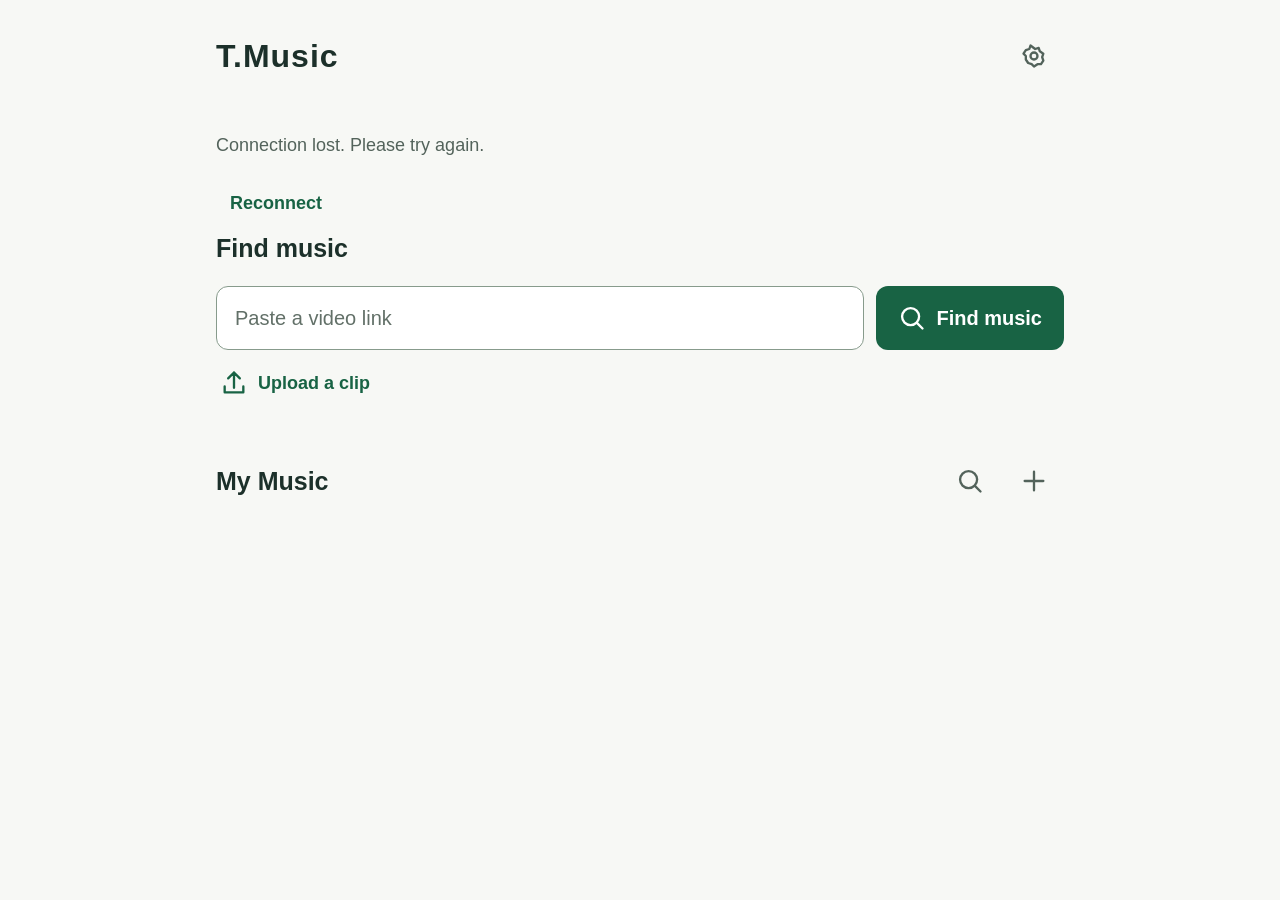
<file: legacy/index.html>
<!doctype html>
<html lang="en">
<head>
<meta charset="UTF-8"><meta name="viewport" content="width=device-width, initial-scale=1">
<meta name="theme-color" content="#f7f8f5"><title>T.Music</title>
<link rel="stylesheet" href="./style.css?v=20261110-english1">
</head>
<body>
<a class="skip-link" href="#source-text">Find music</a>
<div class="page">
<header class="header"><h1>T.Music</h1><button id="settings-open" class="icon-button quiet" aria-label="Manage" title="Manage" data-icon="settings"></button></header>
<main>
<p id="session-status" class="status" role="status"></p><button id="session-retry" class="text-button" hidden>Reconnect</button>
<section class="find-section" aria-labelledby="find-title">
<h2 id="find-title">Find music</h2>
<form id="recognize-form"><label class="sr-only" for="source-text">Video link</label><div class="find-row"><input id="source-text" name="text" type="text" placeholder="Paste a video link" autocomplete="off" required><button id="recognize-button" class="primary" type="submit"><span data-icon="search"></span><span>Find music</span></button></div></form>
<div class="under-input"><button id="clip-open" class="text-button"><span data-icon="upload"></span><span>Upload a clip</span></button><p id="upload-status" class="status" role="status" hidden></p></div>
<input type="file" id="clip-file" accept="audio/*,video/*" hidden>
</section>
<section id="job-section" class="results-section" aria-label="Search results" hidden>
<div class="section-heading"><h2 id="job-title">Finding music</h2><button id="retry-job" class="text-button" hidden><span data-icon="retry"></span><span>Retry</span></button></div>
<p id="job-status" class="status" role="status"></p><div id="matches" class="matches"></div>
<button id="sample-preview" class="text-button" hidden><span data-icon="play"></span><span>Preview clip</span></button>
<div id="candidates" class="candidates"></div><button id="more-candidates" class="text-button more" aria-expanded="false" hidden><span data-icon="down"></span><span>More versions</span></button>
</section>
<div id="preview-home" hidden><section id="preview" class="preview" aria-label="Music preview" hidden></section></div>
<section id="selection-section" class="selection-section" aria-labelledby="selection-title" hidden>
<div class="section-heading"><h2 id="selection-title">Pending downloads <span id="selection-count"></span></h2><button id="selection-submit" type="button" class="primary"><span data-icon="download"></span><span>Download all</span></button></div>
<ul id="selection-list" class="selection-list"></ul>
<button type="button" id="selection-more" class="text-button more" aria-controls="selection-list" aria-expanded="false" hidden></button>
<p id="selection-status" class="status error" role="status"></p><button id="selection-retry" type="button" class="text-button" hidden><span data-icon="retry"></span><span>Reload selection</span></button>
</section>
<section id="library" class="library-section" aria-labelledby="library-title">
<div class="section-heading"><h2 id="library-title">My Music <span id="library-total"></span></h2><div class="heading-actions"><button id="search-toggle" class="icon-button quiet" data-icon="search" aria-label="Search my music" aria-expanded="false" aria-controls="search-area" title="Search"></button><button id="import-open" class="icon-button quiet" data-icon="plus" aria-label="Add a music file" title="Add music"></button></div></div>
<p id="batch-progress" class="status batch-progress" role="status" aria-atomic="true"></p>
<div id="search-area" hidden><label class="sr-only" for="library-search">Search by song or artist</label><input id="library-search" placeholder="Search by song or artist" type="search"></div>
<audio id="library-audio" preload="none" hidden></audio>
<div id="library-list" class="library-list"></div><p id="library-status" class="status" role="status"></p><button id="library-retry" class="text-button" hidden><span data-icon="retry"></span><span>Reload</span></button>
</section>
</main>
</div>
<div id="toast" role="status" hidden></div>
<dialog id="settings-dialog" aria-labelledby="settings-title">
<div class="dialog-header"><h2 id="settings-title">Manage</h2><button type="button" class="icon-button quiet" data-close="settings-dialog" data-icon="close" aria-label="Close management"></button></div>
<form id="admin-login-form"><label>Administrator password<input id="admin-password" type="password" autocomplete="current-password" required></label><p id="admin-login-error" class="error" role="alert"></p><div class="dialog-actions"><button type="submit" class="primary">Sign in</button></div></form>
<div id="admin-content" hidden>
<div class="admin-heading"><h3>Users</h3><button id="admin-refresh" class="icon-button quiet" data-icon="retry" aria-label="Refresh users" title="Refresh"></button><button id="admin-logout" class="text-button">Sign out</button></div>
<p id="admin-status" class="status" role="status"></p><div id="admin-users" class="admin-users"></div>
<section id="admin-user-detail" hidden><div class="admin-detail-heading"><h3 id="admin-user-title"></h3><button id="admin-rename-open" class="text-button">Rename</button></div>
<form id="admin-rename-form" hidden><label class="sr-only" for="admin-display-name">Display name</label><input id="admin-display-name" maxlength="60" required><div class="dialog-actions"><button type="button" id="admin-rename-cancel" class="secondary">Cancel</button><button type="submit" class="primary">Save</button></div></form>
<p id="admin-user-stats" class="status"></p><audio id="admin-audio" preload="none" hidden></audio><div id="admin-library" class="library-list"></div></section>
<details id="admin-export-section">
<summary>Export and cleanup</summary>
<form id="export-create-form">
<label for="export-scope">Export scope</label><select id="export-scope"><option value="">All users</option></select>
<div class="dialog-actions"><button type="submit" id="export-create" class="primary"><span data-icon="download"></span><span>Create ZIP</span></button></div>
</form>
<p id="export-status" class="status" role="status"></p>
<div id="export-list" class="export-list"></div>
<button type="button" id="export-refresh" class="text-button"><span data-icon="retry"></span><span>Refresh exports</span></button>
</details>
<details id="admin-service-settings"><summary>Service settings</summary><form id="settings-form"><p class="status">Leave fields blank to keep existing settings.</p><fieldset><legend>ACRCloud <span id="acr-state"></span></legend><label>API Token<input type="password" name="acr_token" autocomplete="off"></label><label>Region<select name="acr_region"><option value="">Keep current region</option><option value="ap-southeast-1">Singapore</option><option value="eu-west-1">Europe</option><option value="us-west-2">United States</option></select></label><label>Container ID<input name="acr_container" inputmode="numeric"></label></fieldset><fieldset><legend>AudD <span id="audd-state"></span></legend><label>API Token<input type="password" name="audd_token" autocomplete="off"></label></fieldset><fieldset><legend>YouTube <span id="youtube-state"></span></legend><label>API Key<input type="password" name="youtube_key" autocomplete="off"></label></fieldset><fieldset><legend>Jamendo <span id="jamendo-state"></span></legend><label>Client ID<input name="jamendo_client_id" autocomplete="off"></label></fieldset><p id="settings-error" class="error" role="alert"></p><div class="dialog-actions"><button type="submit" class="primary">Save</button></div></form></details>
</div></dialog>
<dialog id="identity-invalid-dialog" aria-labelledby="identity-invalid-title"><h2 id="identity-invalid-title">This browser identity has expired</h2><p class="status">After creating a new library, ask the administrator to view your previous collection.</p><p id="identity-error" class="error" role="alert"></p><div class="dialog-actions"><button id="identity-recreate" class="primary">Create a new library</button></div></dialog>
<dialog id="cleanup-dialog" aria-labelledby="cleanup-title">
<form id="cleanup-form"><div class="dialog-header"><h2 id="cleanup-title">Confirm cleanup</h2><button type="button" class="icon-button quiet" data-close="cleanup-dialog" data-icon="close" aria-label="Close cleanup confirmation"></button></div>
<p id="cleanup-scope"></p><p id="cleanup-summary" class="status"></p><p id="cleanup-assurance" class="status">Confirm the music is saved to your USB drive and plays correctly.</p>
<p id="cleanup-error" class="error" role="alert"></p><div class="dialog-actions"><button type="button" class="secondary" data-close="cleanup-dialog">Cancel</button><button type="submit" id="cleanup-confirm" class="danger"><span data-icon="trash"></span><span>Confirm cleanup</span></button></div></form>
</dialog>
<dialog id="import-dialog" aria-labelledby="import-title"><form id="import-form"><div class="dialog-header"><h2 id="import-title">Add music</h2><button type="button" class="icon-button quiet" data-close="import-dialog" data-icon="close" aria-label="Close import"></button></div><label>Choose a music file<input name="file" type="file" accept="audio/*" required></label><details><summary>Song details</summary><label>Song title<input name="title" placeholder="Optional"></label><label>Artist<input name="artist" placeholder="Optional"></label></details><p id="import-error" class="error" role="alert"></p><div class="dialog-actions"><button type="button" class="secondary" data-close="import-dialog">Cancel</button><button type="submit" class="primary"><span data-icon="plus"></span><span>Add</span></button></div></form></dialog>
<script src="./config.js?v=20261110-english1"></script>
<script src="./app.js?v=20261110-english1" defer></script>
</body></html>
</file>
<file: legacy/style.css>
:root{color-scheme:light;--bg:#f7f8f5;--surface:#fff;--ink:#1c302a;--muted:#53635b;--accent:#186344;--accent-soft:#eaf3ec;--line:#bac7bd;--error:#ad2424;--focus:#134e97;--radius:16px}*{box-sizing:border-box}[hidden]{display:none!important}body{margin:0;background:var(--bg);color:var(--ink);font-family:"Atkinson Hyperlegible Next",-apple-system,BlinkMacSystemFont,"PingFang SC","Microsoft YaHei",sans-serif;font-size:20px;line-height:1.5}button,input,select{font:inherit}button,input,select,a,summary{outline-offset:4px}button:focus-visible,input:focus-visible,select:focus-visible,a:focus-visible,summary:focus-visible{outline:3px solid var(--focus)}button{display:inline-flex;align-items:center;justify-content:center;gap:10px;min-height:60px;border:0;border-radius:12px;cursor:pointer;font-weight:650;padding:12px 22px;color:var(--ink);background:transparent;flex-shrink:0}button:hover{background:var(--accent-soft)}button:disabled{cursor:default;opacity:.65}button:active{filter:brightness(.93)}button,a,summary{-webkit-tap-highlight-color:transparent}a{color:var(--accent)}svg{display:block;width:28px;height:28px;fill:none;stroke:currentColor;stroke-width:2;stroke-linecap:round;stroke-linejoin:round;flex-shrink:0}button>span[data-icon]{display:flex}.primary{background:var(--accent);color:white}.primary:hover{background:#104f36}.secondary{background:var(--accent-soft);border:1px solid var(--line)}.icon-button{width:60px;padding:14px}.quiet{color:var(--muted)}.text-button{color:var(--accent);padding:10px 14px;min-height:56px;font-size:18px}.page{max-width:920px;margin:0 auto;padding:0 36px 70px}.header{height:112px;display:flex;justify-content:space-between;align-items:center;margin-bottom:20px}.header h1{margin:0;font-size:32px;font-weight:750;letter-spacing:1px}h2{font-size:25px;font-weight:700;line-height:1.4;margin:0}input,select{display:block;width:100%;min-width:0;min-height:64px;padding:16px 18px;background:white;color:var(--ink);border:1.5px solid #879b8c;border-radius:12px;font-size:20px}input::placeholder{color:#627068;opacity:1}.find-section h2{margin-bottom:20px}.find-row{display:flex;gap:12px}.find-row input{flex:1}.find-row .primary{min-width:140px}.under-input{display:flex;gap:12px;align-items:center;min-height:66px}.under-input .text-button{margin-left:-10px}.section-heading{display:flex;justify-content:space-between;align-items:center;gap:16px;min-height:60px}.heading-actions{display:flex;gap:4px}.library-section{margin-top:35px}.library-section>.section-heading{margin-bottom:18px}#library-total{font-size:18px;font-weight:400;color:var(--muted);margin-left:8px}.results-section{margin-top:14px;padding-top:22px;border-top:1px solid var(--line)}.status{font-size:18px;color:var(--muted);margin:10px 0 16px}.status:empty,.error:empty{display:none}.status.loading{display:flex;align-items:center;gap:12px}.loading:before{content:"";width:20px;height:20px;border:3px solid #c3d6c8;border-top-color:var(--accent);border-radius:50%;animation:spin 1s linear infinite;flex-shrink:0}.error,.status.error{color:var(--error);font-size:18px;overflow-wrap:anywhere}.candidates,.library-list{display:grid;gap:12px}.candidate,.library-row{border:1px solid var(--line);border-radius:var(--radius);background:var(--surface);padding:20px;min-width:0}.candidate{display:grid;grid-template-columns:minmax(0,1fr) auto;gap:18px;align-items:center}.candidate.selected{border:2px solid var(--accent);padding:19px}.track-title{font-size:21px;font-weight:650;line-height:1.5;overflow-wrap:anywhere}.track-meta{font-size:18px;color:var(--muted);margin-top:5px;overflow-wrap:anywhere}.track-actions{display:flex;gap:8px}.track-actions button{min-height:60px;padding:12px 16px;font-size:18px}.track-actions .preview-button{border:1px solid var(--line);background:white;color:var(--accent)}.matches{display:flex;gap:8px;flex-wrap:wrap}.match-button{font-size:18px;border:1px solid var(--line);background:white;max-width:100%;overflow-wrap:anywhere}.match-button.active{background:var(--accent);color:white}.more{margin:10px auto;display:flex}.preview{border:1px solid var(--line);background:white;padding:18px;border-radius:var(--radius);margin-top:16px}.preview-head{display:flex;gap:10px;align-items:center;justify-content:space-between;font-size:18px;overflow-wrap:anywhere}.preview iframe{display:block;width:100%;aspect-ratio:16/9;border:0;margin-top:12px}.preview audio{width:100%;margin:12px 0;min-height:56px}.preview a{display:inline-flex;align-items:center;gap:8px;min-height:56px;font-size:18px}.preview a svg{width:24px;height:24px}.library-row{display:grid;grid-template-columns:64px minmax(0,1fr);column-gap:18px;align-items:center}.play-button{display:inline-flex;align-items:center;justify-content:center;text-decoration:none;width:64px;height:64px;min-height:64px;padding:15px;background:var(--accent-soft);color:var(--accent);border-radius:50%}.play-button svg{width:30px;height:30px}.play-button[aria-pressed=true]{background:var(--accent);color:white}.player{grid-column:1/-1;display:flex;gap:14px;align-items:center;margin-top:12px}.player input[type=range]{min-height:56px;height:56px;flex:1;padding:0;border:0;background:transparent;accent-color:var(--accent);cursor:pointer}.player output{font-size:18px;color:var(--muted);white-space:nowrap;font-variant-numeric:tabular-nums}.item-error,.item-status{grid-column:1/-1;font-size:18px;margin-top:8px}.item-error{color:var(--error)}.item-status{color:var(--muted)}.retry-download{grid-column:1/-1;justify-self:start}.library-empty{font-size:18px;color:var(--muted);padding:24px 0;margin:0}#search-area{margin-bottom:18px}#toast{position:fixed;bottom:24px;left:50%;transform:translateX(-50%);max-width:calc(100% - 32px);border-radius:12px;background:#173c2b;color:white;padding:16px 24px;box-shadow:0 8px 30px #183b2c25;font-size:20px;z-index:10;text-align:center}dialog{background:var(--bg);color:var(--ink);width:calc(100% - 32px);max-width:600px;max-height:88dvh;border:1px solid var(--line);border-radius:20px;padding:26px;overflow:auto}dialog::backdrop{background:#10231977}.dialog-header{display:flex;justify-content:space-between;align-items:center;gap:12px;margin-bottom:18px}.dialog-header h2{font-size:26px}dialog label{display:block;font-size:18px;margin:18px 0 12px}dialog label input,dialog label select{margin-top:8px}dialog details{margin-top:20px}summary{cursor:pointer;font-size:18px;min-height:56px;padding:14px 4px;color:var(--accent)}fieldset{border:1px solid var(--line);border-radius:12px;margin:20px 0;padding:16px}legend{font-size:20px;font-weight:650;padding:0 6px}legend span{font-size:18px;font-weight:400;margin-left:8px;color:var(--muted)}.dialog-actions{display:flex;justify-content:flex-end;gap:12px;margin-top:24px}input[type=file]{font-size:18px;padding:14px;max-width:100%}input[type=file]::file-selector-button{min-height:48px;border:1px solid var(--line);background:var(--accent-soft);color:var(--ink);border-radius:8px;padding:8px 12px;margin-right:12px;font:inherit;cursor:pointer}.sr-only,.skip-link{position:absolute;width:1px;height:1px;padding:0;margin:-1px;overflow:hidden;clip:rect(0,0,0,0);white-space:nowrap;border:0}.skip-link:focus{width:auto;height:auto;clip:auto;top:12px;left:12px;margin:0;padding:12px;background:white;z-index:20}@keyframes spin{to{transform:rotate(360deg)}}@media(max-width:650px){.page{padding:0 20px 50px}.header{height:88px;margin-bottom:18px}.header h1{font-size:29px}.find-row{flex-wrap:wrap;gap:12px}.find-row input{flex-basis:100%}.find-row .primary{width:100%;min-height:64px}.library-section{margin-top:24px}.candidate{grid-template-columns:minmax(0,1fr);gap:14px;padding:18px}.candidate.selected{padding:17px}.track-actions{justify-content:flex-end}.track-actions button{flex:1}.library-row{column-gap:14px;padding:18px}.section-heading{gap:8px}h2{font-size:24px}.heading-actions{gap:0}.heading-actions .icon-button{width:56px}.player{gap:10px}.player output{font-size:18px}.dialog-actions button{flex:1}dialog{padding:20px}.preview{padding:14px}}@media(prefers-reduced-motion:reduce){*,*:before,*:after{animation:none!important;scroll-behavior:auto!important}}

h3{font-size:22px;margin:0;font-weight:700}.admin-heading,.admin-detail-heading{display:flex;align-items:center;gap:10px;margin:18px 0}.admin-heading h3,.admin-detail-heading h3{flex:1;min-width:0;overflow-wrap:anywhere}.admin-users{display:grid;gap:10px}.admin-user{display:block;text-align:left;width:100%;white-space:normal;background:var(--surface);border:1px solid var(--line);padding:16px;min-height:72px}.admin-user[aria-pressed=true]{border:2px solid var(--accent);padding:15px;background:var(--accent-soft)}.admin-user-name{font-size:21px;font-weight:650;display:block;overflow-wrap:anywhere}.admin-user-meta{font-size:18px;color:var(--muted);font-weight:400;display:block;margin-top:5px}.admin-library-empty{font-size:18px;color:var(--muted)}#admin-user-detail{border-top:1px solid var(--line);padding-top:12px;margin-top:22px}#settings-dialog{max-width:720px}#settings-dialog .library-row{padding:16px;column-gap:12px}#admin-login-form .dialog-actions{margin-top:18px}#identity-invalid-dialog h2{margin-bottom:18px}#admin-service-settings{border-top:1px solid var(--line);padding-top:8px;margin-top:24px}@media(max-width:450px){.admin-heading{flex-wrap:wrap}.admin-heading h3{flex-basis:calc(100% - 80px)}.admin-heading #admin-logout{margin-left:auto}.admin-user-meta{font-size:18px}#settings-dialog .library-row{grid-template-columns:56px minmax(0,1fr)}#settings-dialog .play-button{width:56px;height:56px;min-height:56px;padding:12px}}

#admin-export-section{border-top:1px solid var(--line);padding-top:8px;margin-top:24px}
.export-list{display:grid;gap:16px;margin-top:20px}
.export-card{padding:18px;border:1px solid var(--line);background:var(--surface);border-radius:var(--radius)}
.export-card-heading{display:flex;align-items:baseline;justify-content:space-between;gap:12px;flex-wrap:wrap}
.export-card-heading strong{font-size:21px;overflow-wrap:anywhere}
.export-card .track-meta{margin:6px 0}
.export-download{display:inline-flex;gap:10px;align-items:center;justify-content:center;min-height:60px;border-radius:12px;padding:12px 20px;font-weight:650;text-decoration:none;color:var(--ink)}
.export-download[aria-disabled=true]{opacity:.65;cursor:wait}
.export-verify{display:flex!important;align-items:center;gap:12px;min-height:60px;cursor:pointer;font-size:18px}
.export-verify input[type=checkbox]{width:28px;height:28px;min-height:28px;flex-shrink:0;accent-color:var(--accent);margin:0}
.export-verify span{overflow-wrap:anywhere}
.export-card .cleanup-open{padding-left:0}
.danger{background:#a72d2b;color:#fff}.danger:hover{background:#8c2422}
#cleanup-dialog{max-width:560px}
.candidate>.preview,.library-row>.preview{grid-column:1/-1;width:100%;margin-top:0}
.preview iframe{min-height:200px;border-radius:10px}
.preview-head>span{min-width:0;flex:1}
.preview-head .icon-button{flex-shrink:0}
@media(max-width:450px){.export-card{padding:16px}.export-download{width:100%}.export-card .cleanup-open{width:100%;justify-content:flex-start}}

.selection-section{margin:26px 0;padding:18px 22px;border:1px solid var(--line);border-radius:var(--radius);background:var(--surface)}
.selection-section .section-heading{flex-wrap:wrap;gap:8px 14px}
#selection-count{margin-left:5px;color:var(--muted);font-size:18px;font-weight:500}
.selection-list{list-style:none;padding:0;margin:10px 0 0}
.selection-list li{display:grid;grid-template-columns:minmax(0,1fr) auto;align-items:center;gap:12px;padding:12px 0;border-top:1px solid var(--line)}
.selection-list .track-title{font-size:19px}
.selection-list .track-meta{margin-top:2px}
.selection-list .icon-button{width:48px;min-height:48px;padding:12px}
.selection-list .icon-button svg{width:22px;height:22px}
.selection-section .more{margin:4px auto 0}
.batch-progress{margin:-8px 0 18px;font-variant-numeric:tabular-nums;color:var(--ink)}
.batch-progress span{display:inline-block;white-space:nowrap}
.batch-progress span:nth-of-type(2){font-weight:650;color:var(--accent)}
@media(max-width:450px){.selection-section{padding:14px}.selection-section .primary{padding:10px 13px;font-size:18px}}
</file>
